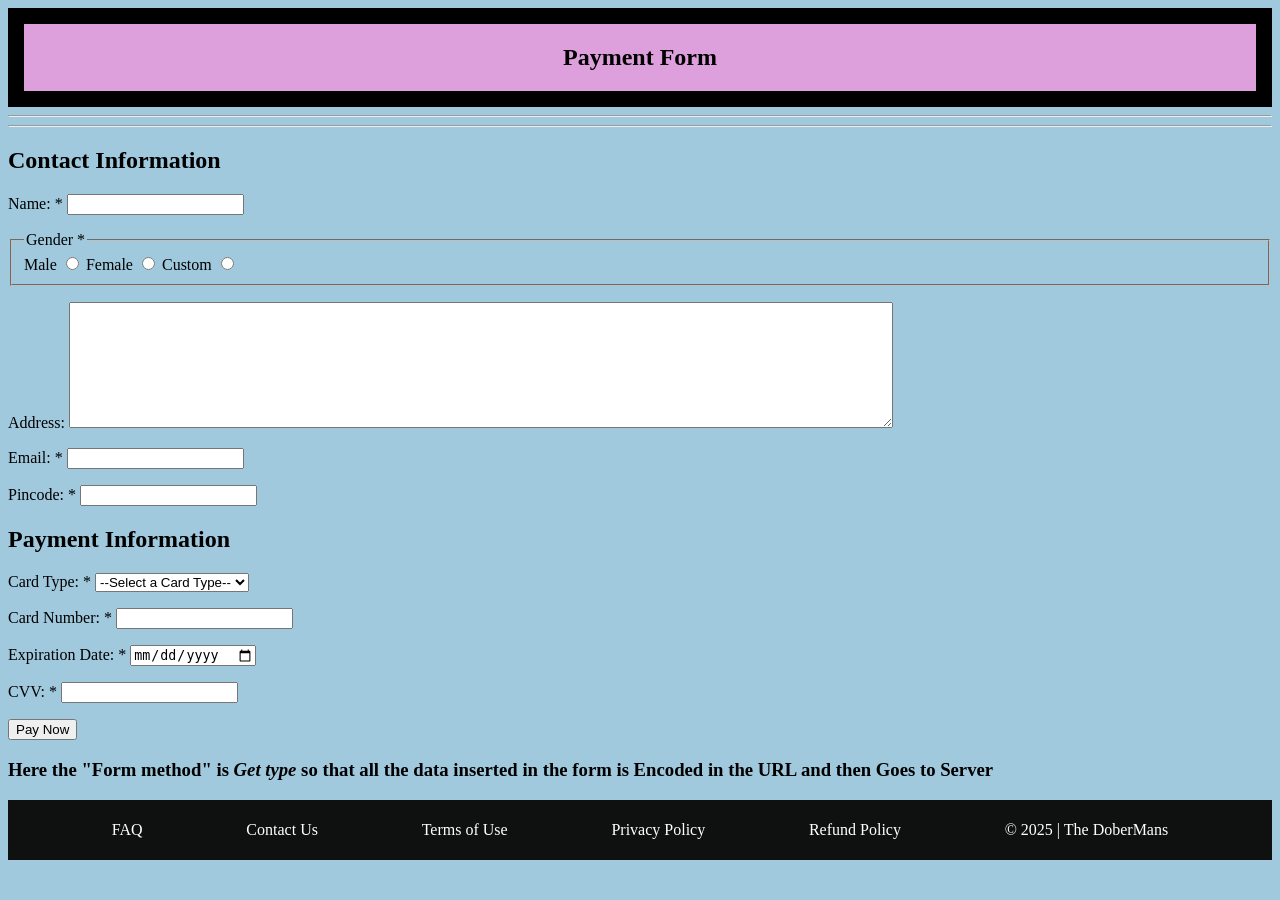
<file: index.html>
<!DOCTYPE html>
<html lang="en">
<head>
    <meta charset="UTF-8">
    <meta name="viewport" content="width=device-width, initial-scale=1.0">
    <title>Payment Form</title>
    <link rel="stylesheet" href="style.css">
</head>
<body>
    <div id="navbar">
        <nav>
            <header>
                <h1>Payment Form</h1>
            </header>
        </nav>
    </div>
   
    <hr>
    <hr>
    <form action="">
        <div id="contactInfo">
            <h2>Contact Information</h2>
            <p>
                <label for="name">Name: *</label>
                <input type="text" name="name" id="name" required>
            </p>
            <p>
                <fieldset>
                    <legend>Gender *</legend>
                    <label for="male">Male</label>
                    <input type="radio" name="gender" id="male" required>
                    <label for="female">Female</label>
                    <input type="radio" name="gender" id="female" required>
                    <label for="custom">Custom</label>
                    <input type="radio" name="gender" id="custom" required>
                </fieldset>
            </p>
            <p>
                <label for="address">Address:</label>
                <textarea name="address" id="address" cols="100" rows="8"></textarea>
            </p>
            <p>
                <label for="email">Email: *</label>
                <input type="email" name="email" id="email" required>
            </p>
            <p>
                <label for="pincode">Pincode: *</label>
                <input type="number" name="pincode" id="pincode" required>
            </p>
        </div>

       <div id="paymentInfo">
        <h2>Payment Information</h2>
        <p>
            <label for="card_type">Card Type: *</label>
            <select name="card_type" id="card_type" required>
                <option value="">--Select a Card Type--</option>
                <option value="visa">Visa</option>
                <option value="rupay">Rupay</option>
                <option value="mastercard">MasterCard</option>
            </select>
        </p>
        <p>
            <label for="card_number">Card Number: *</label>
            <input type="number" name="card_number" id="card_number" required>
        </p>
        <p>
            <label for="exp_date">Expiration Date: *</label>
            <input type="date" name="exp_date" id="exp_date" required>
        </p>
        <p>
            <label for="cvv">CVV: *</label>
            <input type="password" name="cvv" id="cvv" required>
        </p>
        <input type="submit" value="Pay Now">
       </div>
    </form>
    <h3>Here the "Form method" is <i>Get type</i> so that all the data inserted in the form is Encoded in the URL and then Goes to Server</h3>
    
        <footer>
            <div id="footer">
            <div class="footer-tab"> <a href="#">FAQ</a></div>
            <div class="footer-tab"> <a href="#">Contact Us</a></div>
            <div class="footer-tab"> <a href="#">Terms of Use</a></div>
            <div class="footer-tab"> <a href="#">Privacy Policy</a></div>
            <div class="footer-tab"> <a href="#">Refund Policy</a></div>
            <div class="footer-tab"> <a href="#">&copy; 2025 | The DoberMans</a></div>
            </div>
        </footer>
   
</body>
</html>
</file>
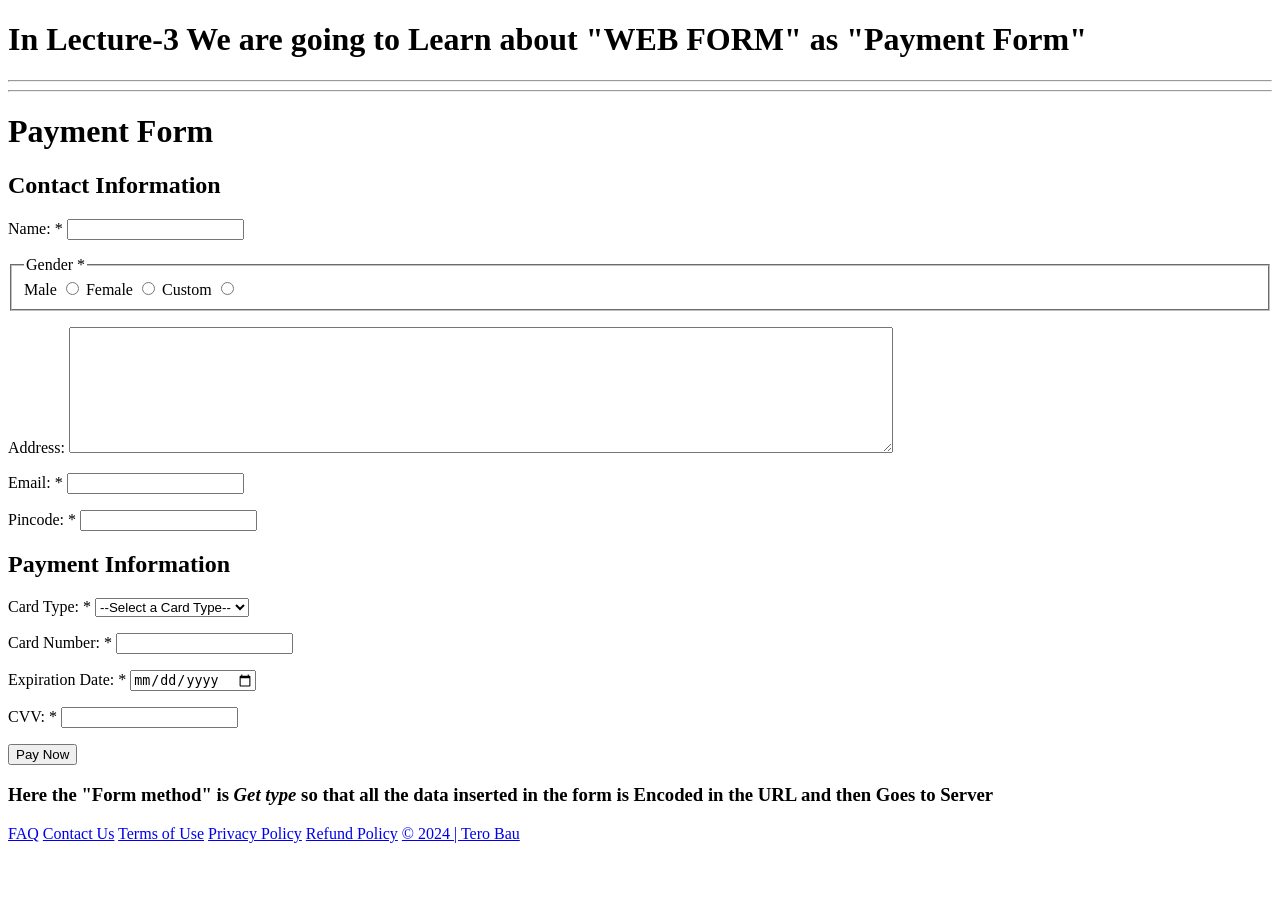
<file: Payment_form.html>
<!DOCTYPE html>
<html lang="en">
<head>
    <meta charset="UTF-8">
    <meta name="viewport" content="width=device-width, initial-scale=1.0">
    <title>Payment Form</title>
</head>
<body>
    <header>
        <h1>In Lecture-3 We are going to Learn about "WEB FORM" as "Payment Form"</h1>
    </header>
    <hr>
    <hr>
    <form action="">
        <h1>Payment Form</h1>
        <h2>Contact Information</h2>
        <p>
            <label for="name">Name: *</label>
            <input type="text" name="name" id="name" required>
        </p>
        <p>
            <fieldset>
                <legend>Gender *</legend>
                <label for="male">Male</label>
                <input type="radio" name="gender" id="male" required>
                <label for="female">Female</label>
                <input type="radio" name="gender" id="female" required>
                <label for="custom">Custom</label>
                <input type="radio" name="gender" id="custom" required>
            </fieldset>
        </p>
        <p>
            <label for="address">Address:</label>
            <textarea name="address" id="address" cols="100" rows="8"></textarea>
        </p>
        <p>
            <label for="email">Email: *</label>
            <input type="email" name="email" id="email" required>
        </p>
        <p>
            <label for="pincode">Pincode: *</label>
            <input type="number" name="pincode" id="pincode" required>
        </p>
        <h2>Payment Information</h2>
        <p>
            <label for="card_type">Card Type: *</label>
            <select name="card_type" id="card_type" required>
                <option value="">--Select a Card Type--</option>
                <option value="visa">Visa</option>
                <option value="rupay">Rupay</option>
                <option value="mastercard">MasterCard</option>
            </select>
        </p>
        <p>
            <label for="card_number">Card Number: *</label>
            <input type="number" name="card_number" id="card_number" required>
        </p>
        <p>
            <label for="exp_date">Expiration Date: *</label>
            <input type="date" name="exp_date" id="exp_date" required>
        </p>
        <p>
            <label for="cvv">CVV: *</label>
            <input type="password" name="cvv" id="cvv" required>
        </p>
        <input type="submit" value="Pay Now">
    </form>
    <h3>Here the "Form method" is <i>Get type</i> so that all the data inserted in the form is Encoded in the URL and then Goes to Server</h3>
    <footer>
        <a href="#">FAQ</a>
        <a href="#">Contact Us</a>
        <a href="#">Terms of Use</a>
        <a href="#">Privacy Policy</a>
        <a href="#">Refund Policy</a>
        <a href="#">&copy; 2024 | Tero Bau</a>
    </footer>
</body>
</html>
</file>
<file: style.css>
body{
    background-color: #a0c9dd;
}  
#navbar{
    background-color:lightblue ;
    color: black;
    position: sticky;
    top:0;
    header{
    background-color: plum;
    text-align: center;
    /* padding: 20px; */
    border-color: #000000;
    border: solid 1rem;
    }
}

#footer{
    height: 60px;
    background-color: #0f1111;
    color: white;
    display: flex;
    justify-content: space-evenly;
    align-items: center;
}
a{
    color:white;
    text-decoration: none;
    

}
.footer-tab{
    display:flex;
    justify-content: space-between;
    text-align: center;
    align-items: center;
}
</file>
